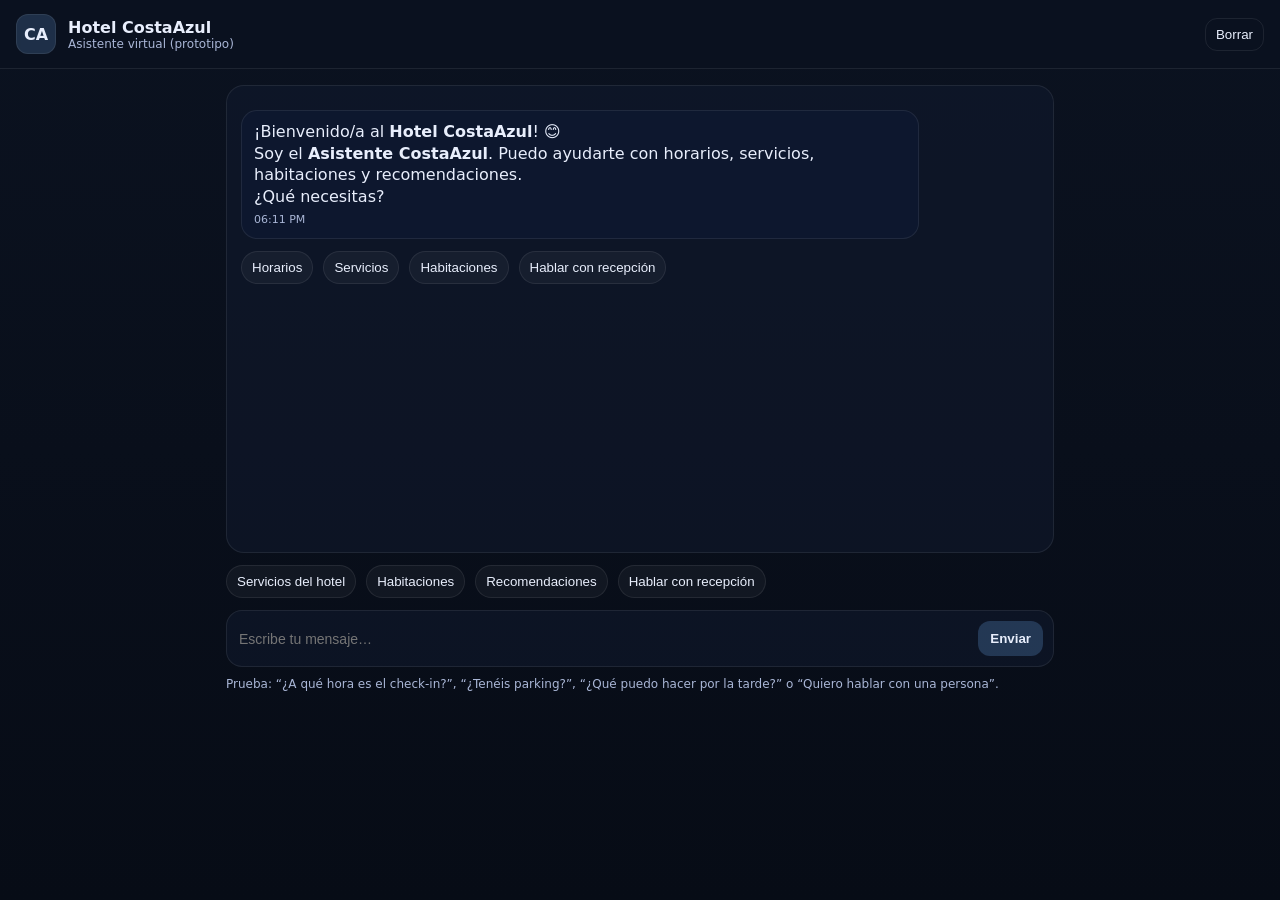
<file: index.html>
<!doctype html>
<html lang="es">
<head>
  <meta charset="utf-8" />
  <meta name="viewport" content="width=device-width, initial-scale=1" />
  <title>Chatbot Hotel CostaAzul (Prototipo)</title>
  <link rel="stylesheet" href="style.css" />
</head>
<body>
  <header class="topbar">
    <div class="brand">
      <div class="logo" aria-hidden="true">CA</div>
      <div>
        <div class="title">Hotel CostaAzul</div>
        <div class="subtitle">Asistente virtual (prototipo)</div>
      </div>
    </div>
    <button id="btnClear" class="ghost" title="Borrar conversación">Borrar</button>
  </header>

  <main class="wrap">
    <section id="chat" class="chat" aria-label="Conversación"></section>

    <section class="chips" aria-label="Accesos rápidos">
      <button class="chip" data-chip="servicios">Servicios del hotel</button>
      <button class="chip" data-chip="habitaciones">Habitaciones</button>
      <button class="chip" data-chip="recomendaciones">Recomendaciones</button>
      <button class="chip" data-chip="recepcion">Hablar con recepción</button>
    </section>

    <form id="form" class="composer" autocomplete="off">
      <input id="input" type="text" placeholder="Escribe tu mensaje…" aria-label="Escribe tu mensaje" />
      <button id="send" type="submit">Enviar</button>
    </form>

    <p class="hint">
      Prueba: “¿A qué hora es el check-in?”, “¿Tenéis parking?”, “¿Qué puedo hacer por la tarde?” o “Quiero hablar con una persona”.
    </p>
  </main>

  <script src="app.js"></script>
</body>
</html>
</file>
<file: style.css>
*{box-sizing:border-box}
:root{
  --bg:#0b1220;
  --panel:#111a2e;
  --card:#0f1a33;
  --text:#e8eefc;
  --muted:#a9b6d6;
  --border:rgba(255,255,255,.08);
  --accent:#79b7ff;
}
html,body{height:100%}
body{
  margin:0;
  font-family: system-ui, -apple-system, Segoe UI, Roboto, Arial, sans-serif;
  background:linear-gradient(180deg, var(--bg), #070c16);
  color:var(--text);
}
.topbar{
  position:sticky; top:0; z-index:10;
  display:flex; justify-content:space-between; align-items:center;
  padding:14px 16px;
  border-bottom:1px solid var(--border);
  background:rgba(11,18,32,.85);
  backdrop-filter: blur(8px);
}
.brand{display:flex; gap:12px; align-items:center}
.logo{
  width:40px; height:40px; border-radius:12px;
  display:grid; place-items:center;
  background:rgba(121,183,255,.18);
  border:1px solid var(--border);
  font-weight:700;
}
.title{font-weight:700}
.subtitle{font-size:12px; color:var(--muted)}
.ghost{
  border:1px solid var(--border);
  background:transparent;
  color:var(--text);
  padding:8px 10px;
  border-radius:12px;
  cursor:pointer;
}
.wrap{max-width:860px; margin:0 auto; padding:16px}
.chat{
  background:rgba(17,26,46,.55);
  border:1px solid var(--border);
  border-radius:18px;
  padding:14px;
  min-height:52vh;
  max-height:62vh;
  overflow:auto;
}
.msg{display:flex; margin:10px 0}
.bubble{
  max-width:min(680px, 85%);
  padding:10px 12px;
  border-radius:16px;
  border:1px solid var(--border);
  background:rgba(15,26,51,.65);
  line-height:1.35;
}
.msg.user{justify-content:flex-end}
.msg.user .bubble{
  background:rgba(121,183,255,.16);
  border-color:rgba(121,183,255,.28);
}
.meta{
  margin-top:6px;
  font-size:11px;
  color:var(--muted);
}
.chips{
  display:flex;
  flex-wrap:wrap;
  gap:10px;
  margin:12px 0;
}
.chip{
  border:1px solid var(--border);
  background:rgba(255,255,255,.04);
  color:var(--text);
  padding:8px 10px;
  border-radius:999px;
  cursor:pointer;
}
.chip:hover{border-color:rgba(121,183,255,.45)}
.composer{
  display:flex; gap:10px;
  background:rgba(17,26,46,.55);
  border:1px solid var(--border);
  border-radius:16px;
  padding:10px;
}
.composer input{
  flex:1;
  border:none;
  outline:none;
  background:transparent;
  color:var(--text);
  font-size:14px;
}
.composer button{
  border:none;
  background:rgba(121,183,255,.22);
  color:var(--text);
  padding:10px 12px;
  border-radius:12px;
  cursor:pointer;
  font-weight:600;
}
.hint{color:var(--muted); font-size:12px; margin-top:10px}
</file>
